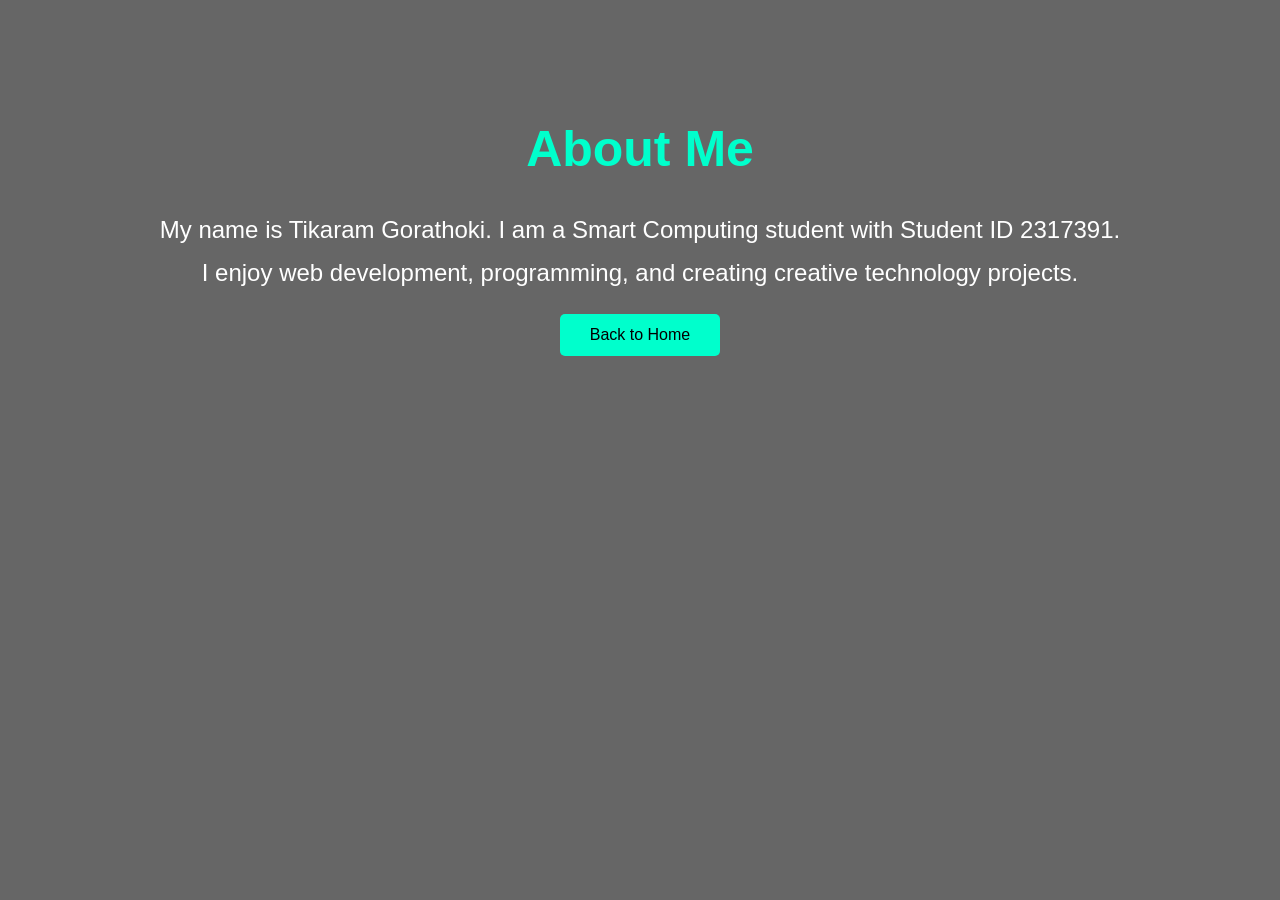
<file: about.html>
<!DOCTYPE html>
<html lang="en">
<head>
    <meta charset="UTF-8">
    <meta name="viewport" content="width=device-width, initial-scale=1.0">
    <title>About Tikaram</title>

    <link rel="stylesheet" href="style.css">
</head>

<body>

    <section class="about-page">

        <h1>About Me</h1>

        <p>
            My name is Tikaram Gorathoki.
            I am a Smart Computing student with Student ID 2317391.
        </p>

        <p>
            I enjoy web development, programming,
            and creating creative technology projects.
        </p>

        <a href="index.html" class="btn">
            Back to Home
        </a>

    </section>

</body>
</html>
</file>
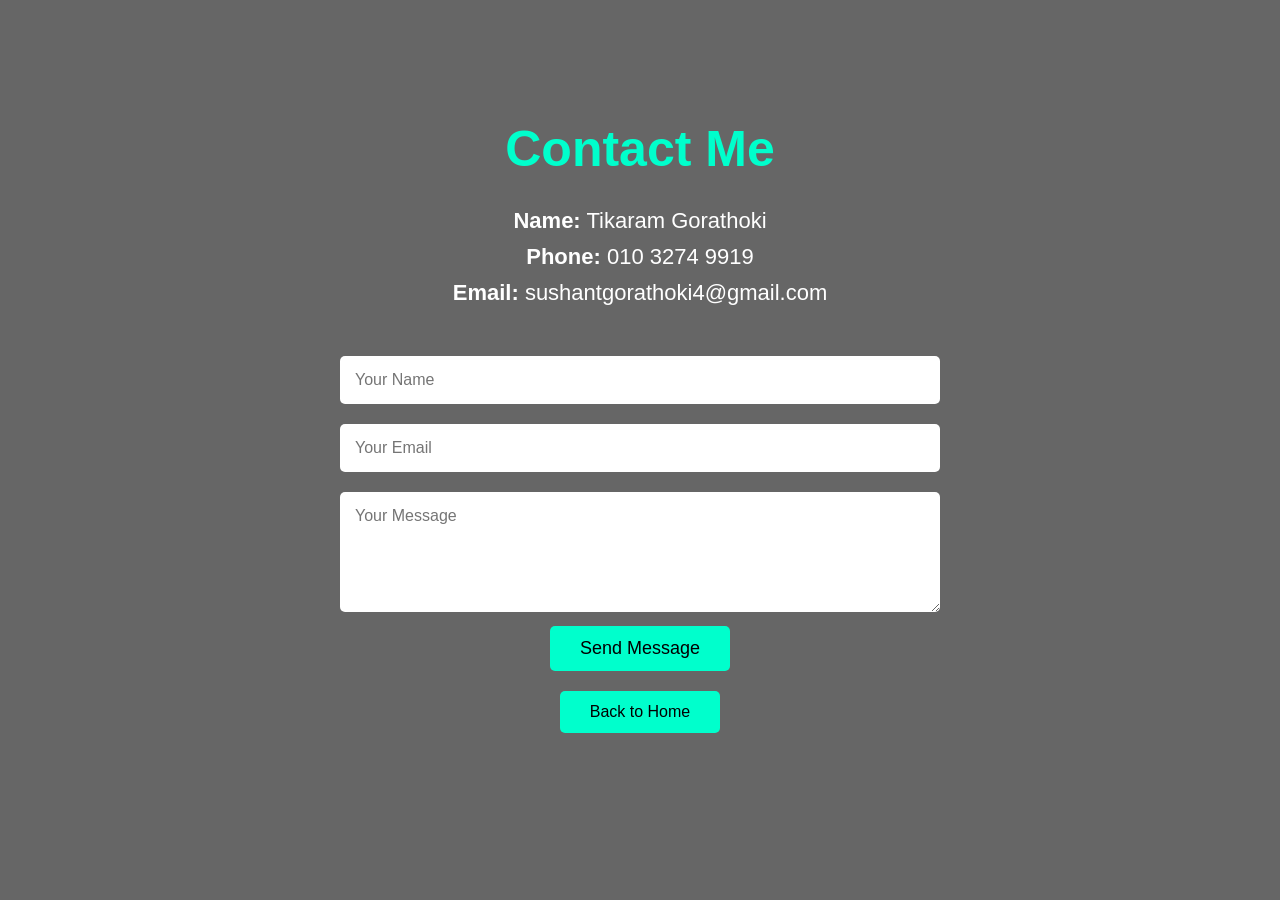
<file: contact.html>
<!DOCTYPE html>
<html lang="en">
<head>
    <meta charset="UTF-8">
    <meta name="viewport" content="width=device-width, initial-scale=1.0">
    <title>Contact Tikaram</title>

    <link rel="stylesheet" href="style.css">
</head>

<body>

    <section class="contact-page">

        <h1>Contact Me</h1>

        <div class="contact-info">

            <p>
                <strong>Name:</strong>
                Tikaram Gorathoki
            </p>

            <p>
                <strong>Phone:</strong>
                010 3274 9919
            </p>

            <p>
                <strong>Email:</strong>
                sushantgorathoki4@gmail.com
            </p>

        </div>

        <form>

            <input type="text" placeholder="Your Name" required>

            <input type="email" placeholder="Your Email" required>

            <textarea rows="5" placeholder="Your Message"></textarea>

            <button type="submit">
                Send Message
            </button>

        </form>

        <a href="index.html" class="btn">
            Back to Home
        </a>

    </section>

</body>
</html>
</file>
<file: style.css>
*{
    margin:0;
    padding:0;
    box-sizing:border-box;
    font-family:Arial, sans-serif;
}

body{
    color:white;

    background:
    linear-gradient(rgba(0,0,0,0.6),
    rgba(0,0,0,0.6)),
    url('https://images.unsplash.com/photo-1498050108023-c5249f4df085?q=80&w=1600&auto=format&fit=crop');

    background-size:cover;
    background-position:center;
    background-attachment:fixed;
}

/* Header */
header{
    width:100%;
    padding:20px 10%;
    display:flex;
    justify-content:space-between;
    align-items:center;
    background:rgba(0,0,0,0.5);
    position:fixed;
    top:0;
}

.logo{
    color:#00ffcc;
    font-size:35px;
}

nav a{
    color:white;
    text-decoration:none;
    margin-left:20px;
    font-size:18px;
}

nav a:hover{
    color:#00ffcc;
}

/* Home */
.home{
    height:100vh;
    display:flex;
    justify-content:center;
    align-items:center;
    text-align:center;
}

.home-content h3{
    font-size:35px;
}

.home-content h1{
    font-size:70px;
    color:#00ffcc;
    margin:20px 0;
}

.home-content h2{
    font-size:40px;
    margin-bottom:20px;
}

.home-content p{
    font-size:22px;
    margin-bottom:30px;
}

/* Button */
.btn{
    padding:12px 30px;
    background:#00ffcc;
    color:black;
    text-decoration:none;
    border-radius:5px;
    display:inline-block;
    margin-top:20px;
}

.btn:hover{
    background:#00ccaa;
}

/* About */
.about-page{
    padding:120px 10%;
    text-align:center;
}

.about-page h1{
    font-size:50px;
    color:#00ffcc;
    margin-bottom:30px;
}

.about-page p{
    font-size:24px;
    line-height:1.8;
}

/* Contact */
.contact-page{
    padding:120px 10%;
    text-align:center;
}

.contact-page h1{
    font-size:50px;
    color:#00ffcc;
    margin-bottom:30px;
}

.contact-info{
    margin-bottom:40px;
}

.contact-info p{
    font-size:22px;
    margin:10px 0;
}

/* Form */
form{
    max-width:600px;
    margin:auto;
}

form input,
form textarea{
    width:100%;
    padding:15px;
    margin:10px 0;
    border:none;
    border-radius:5px;
    font-size:16px;
}

form button{
    padding:12px 30px;
    background:#00ffcc;
    color:black;
    border:none;
    border-radius:5px;
    cursor:pointer;
    font-size:18px;
}

form button:hover{
    background:#00ccaa;
}
</file>
